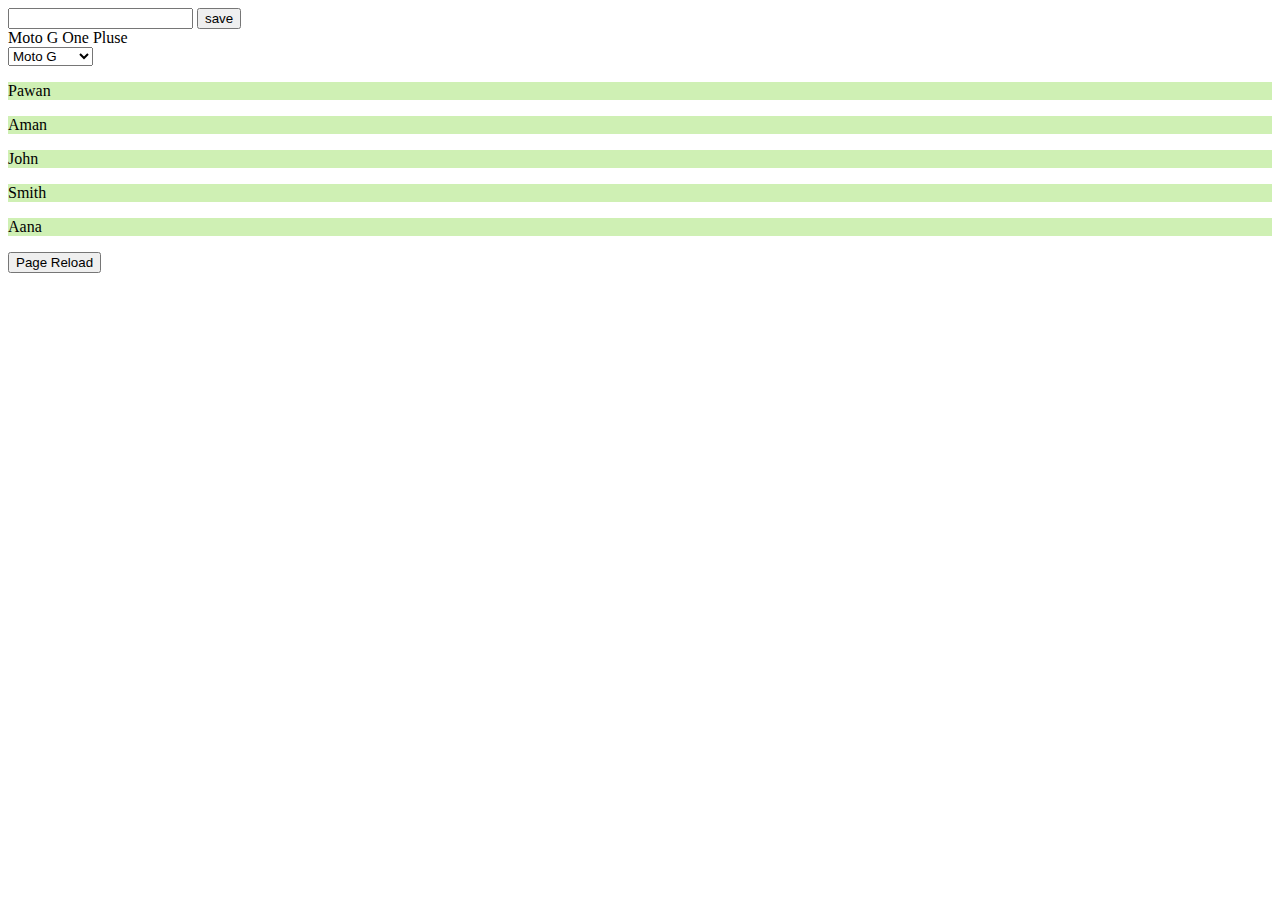
<file: index.html>
<html>
    <head>
            <script src="https://code.jquery.com/jquery-1.9.1.min.js"></script>
        <script src="MyJquery.js"></script>
        <link rel="stylesheet" href="myStyle.css">
    </head>
    <body>
        <input type="text" name="mob" id="mob">
        <input type="button" value="save" id="saveMobile">
        <div id='mobiles'></div>
        <select name="mobileList" id="mobileList">
           
        </select>

        <p><span>Pawan</span></p>
        <p><span>Aman</span></p>
        <p><span>John</span></p>
        <p><span>Smith</span></p>
        <p><span>Aana</span></p>

        <input type="button" id='reload' value="Page Reload">
        
    </body>
</html>
</file>
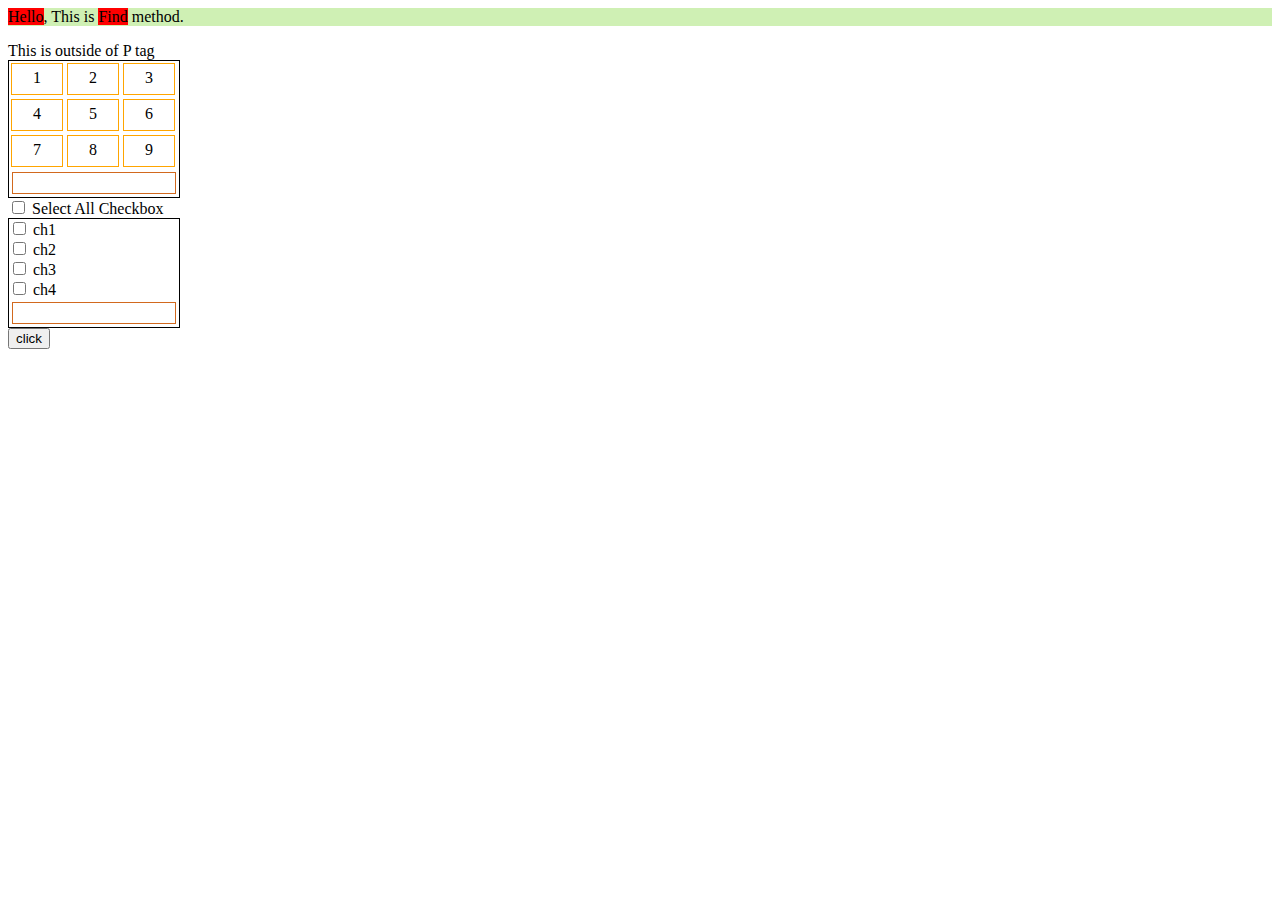
<file: find.html>
<html>
    <head>
        <script src="https://code.jquery.com/jquery-1.9.1.min.js"></script>
        <script src="Find.js"></script>
        <link rel="stylesheet" href="myStyle.css">
    </head>
    <body>
        <p>
            <span>Hello</span>, This is <span>Find</span> method.
        </p>
        <div> <span>This is outside of P tag</span></div>

        <div class="container">
            <div class="box">1</div>
            <div class="box">2</div>
            <div class="box">3</div>
            <div class="box">4</div>
            <div class="box">5</div>
            <div class="box">6</div>
            <div class="box">7</div>
            <div class="box">8</div>
            <div class="box">9</div>
            <div id='result' class="result"></div>
        </div>
        <input type="checkbox" name="selectAll" value="SelectAll" class="SelectAll"> Select All Checkbox
        <div class="container">
            <div> <input type="checkbox" name="chk" value="ch1"> ch1</div>
            <div> <input type="checkbox" name="chk" value="ch2"> ch2</div>
            <div><input type="checkbox" name="chk" value="ch3"> ch3</div>
            <div><input type="checkbox" name="chk" value="ch4"> ch4</div>
            <div id='Checkresult' class="result"></div>
        </div>
        <input type="button" value="click" id="show">
    </body>
</html>
</file>
<file: myStyle.css>
p{ background: rgb(207, 240, 180); }

.container{width: 170px;height: auto; display: block; border: 1px solid black;overflow: hidden;}
.container .box{margin:2px; border: 1px solid orange; width: 50px; height: 25px; float: left;text-align: center;padding-top: 5px} 
.container .box:hover{ background-color: orange;color: black;font-weight: bold;cursor: pointer;}
.result{ font-weight: bold; color: chocolate; width: 95%; height: 20px; margin: 3px;display: block;float: left;border: 1px solid}
</file>
